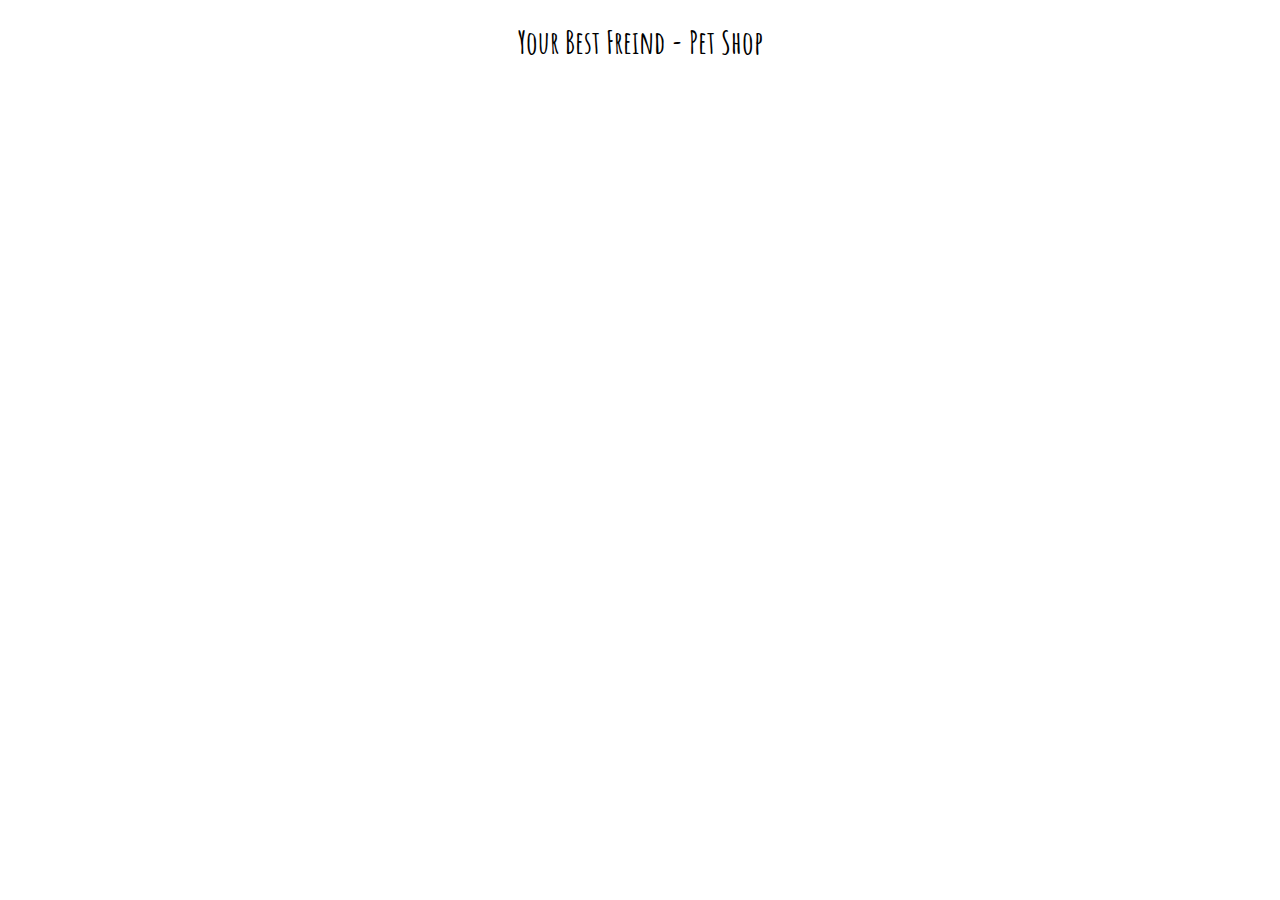
<file: index.html>
<!DOCTYPE html>
<html lang="en">
<head>
    <meta charset="utf-8">
    <link rel="stylesheet" href="style.css">
    <link href="https://fonts.googleapis.com/css?family=Amatic+SC" rel="stylesheet">
    <title>Pet Shop</title>
</head>
<body>
    <h1>Your Best Freind - Pet Shop</h1>
    <main>
       <template id="pet-template">
           <article>
               <header>
                   <img src="" alt="">
                   <h1> Pet Name</h1>
                   <div class="body"></div>
                   <p class="type">Pet type: <span></span></p>
                   <p class="gender">Gender: <span></span></p>
                   <p class="specie">Specie: <span></span></p>
                   <p class="price">Price: <span></span> € </p>
               </header>
           </article>
       </template>
    </main>
    <script src="script.js"></script>
</body>
</html>
</file>
<file: style.css>
h1{
    font-family: "Amatic SC", "cursive";
    text-align: center;
}

p{
    font-family: Montserrat;
    margin: 20px 50px;
    font-size: 20px;
}

article{
    display: flex;
    flex-direction: column;
    justify-content: flex-start;
    align-items: center;
    background-color: darksalmon;
}

main {
    display: grid;
    grid-template-columns: 1fr 1fr 1fr;
    grid-gap: 30px;
    margin: 50px
}

img {
    width: 100%;
    overflow: hidden;
}
</file>
